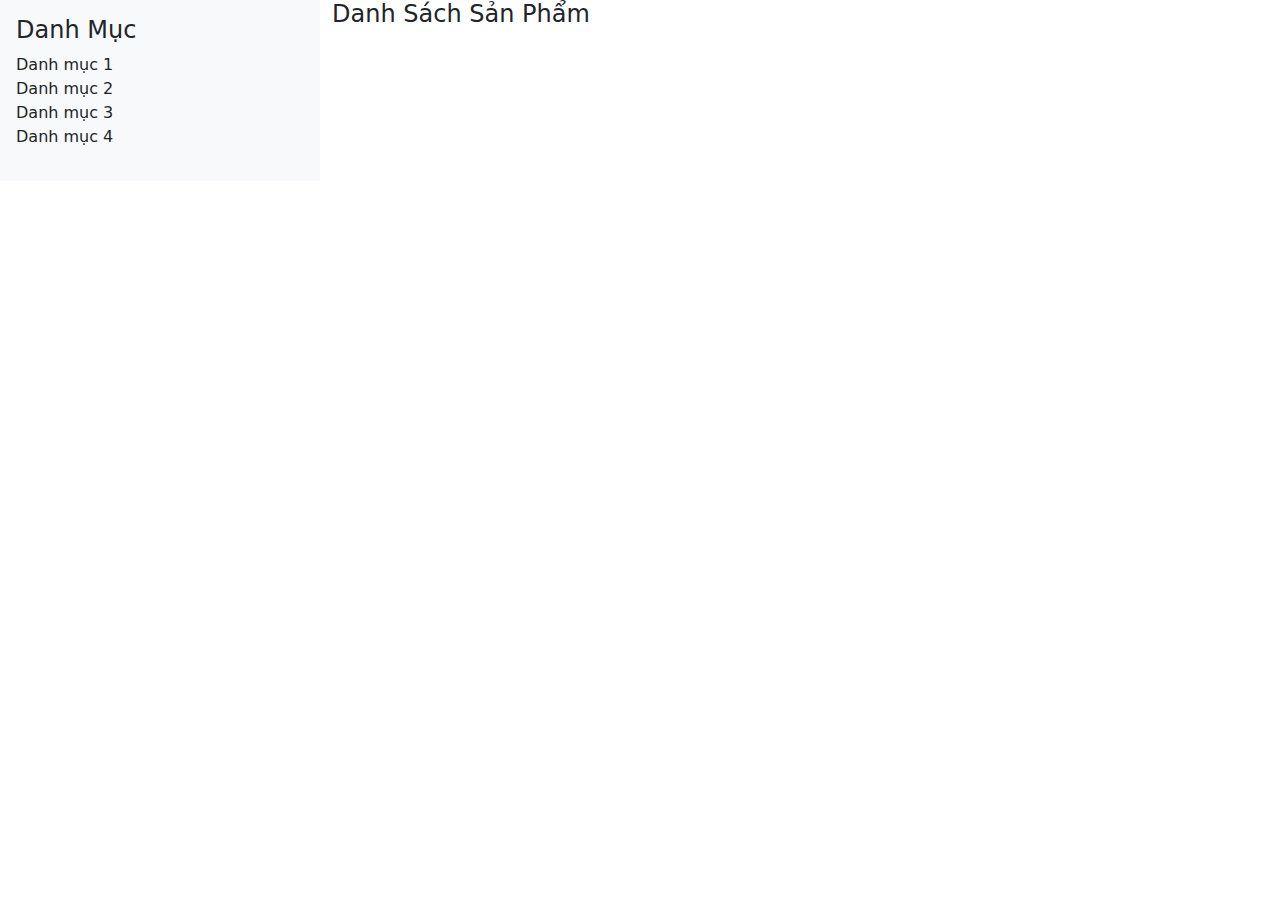
<file: demo.html>
<!DOCTYPE html>
<html lang="vi">
  <head>
    <meta charset="UTF-8" />
    <meta name="viewport" content="width=device-width, initial-scale=1.0" />
    <title>Menu và Nội dung</title>
    <link
      href="https://cdn.jsdelivr.net/npm/bootstrap@5.3.0-alpha1/dist/css/bootstrap.min.css"
      rel="stylesheet"
    />
    <style>
      /* Thiết lập chiều cao cho menu có thể cuộn */
      .menu-scrollable {
        max-height: 100vh;
        overflow-y: auto;
      }
      .menu-item {
        cursor: pointer;
      }
    </style>
  </head>
  <body>
    <div class="container-fluid">
      <div class="row">
        <!-- Menu đứng bên trái chiếm 30% chiều rộng -->
        <div class="col-md-3 menu-scrollable bg-light p-3">
          <h4>Danh Mục</h4>
          <ul class="list-unstyled">
            <li class="menu-item" onclick="showProducts('category1')">
              Danh mục 1
            </li>
            <li class="menu-item" onclick="showProducts('category2')">
              Danh mục 2
            </li>
            <li class="menu-item" onclick="showProducts('category3')">
              Danh mục 3
            </li>
            <li class="menu-item" onclick="showProducts('category4')">
              Danh mục 4
            </li>
            <!-- Thêm nhiều danh mục nữa nếu cần -->
          </ul>
        </div>

        <!-- Nội dung chiếm 70% chiều rộng -->
        <div class="col-md-9" id="product-list">
          <h4>Danh Sách Sản Phẩm</h4>
          <div id="products">
            <!-- Sản phẩm sẽ được hiển thị ở đây -->
          </div>
        </div>
      </div>
    </div>

    <script>
      function showProducts(category) {
        // Giả sử đây là dữ liệu sản phẩm (có thể thay bằng dữ liệu từ backend)
        const products = {
          category1: ["Sản phẩm 1", "Sản phẩm 2", "Sản phẩm 3"],
          category2: ["Sản phẩm A", "Sản phẩm B", "Sản phẩm C"],
          category3: ["Sản phẩm X", "Sản phẩm Y", "Sản phẩm Z"],
          category4: ["Sản phẩm M", "Sản phẩm N", "Sản phẩm O"],
        };

        // Lấy danh sách sản phẩm theo danh mục
        const productList = products[category] || [];

        // Hiển thị sản phẩm
        const productContainer = document.getElementById("products");
        productContainer.innerHTML = "";
        productList.forEach((product) => {
          const productItem = document.createElement("div");
          productItem.classList.add("mb-3");
          productItem.innerHTML = `<div class="card"><div class="card-body">${product}</div></div>`;
          productContainer.appendChild(productItem);
        });
      }
    </script>

    <script src="https://cdn.jsdelivr.net/npm/bootstrap@5.3.0-alpha1/dist/js/bootstrap.bundle.min.js"></script>
  </body>
</html>
</file>
